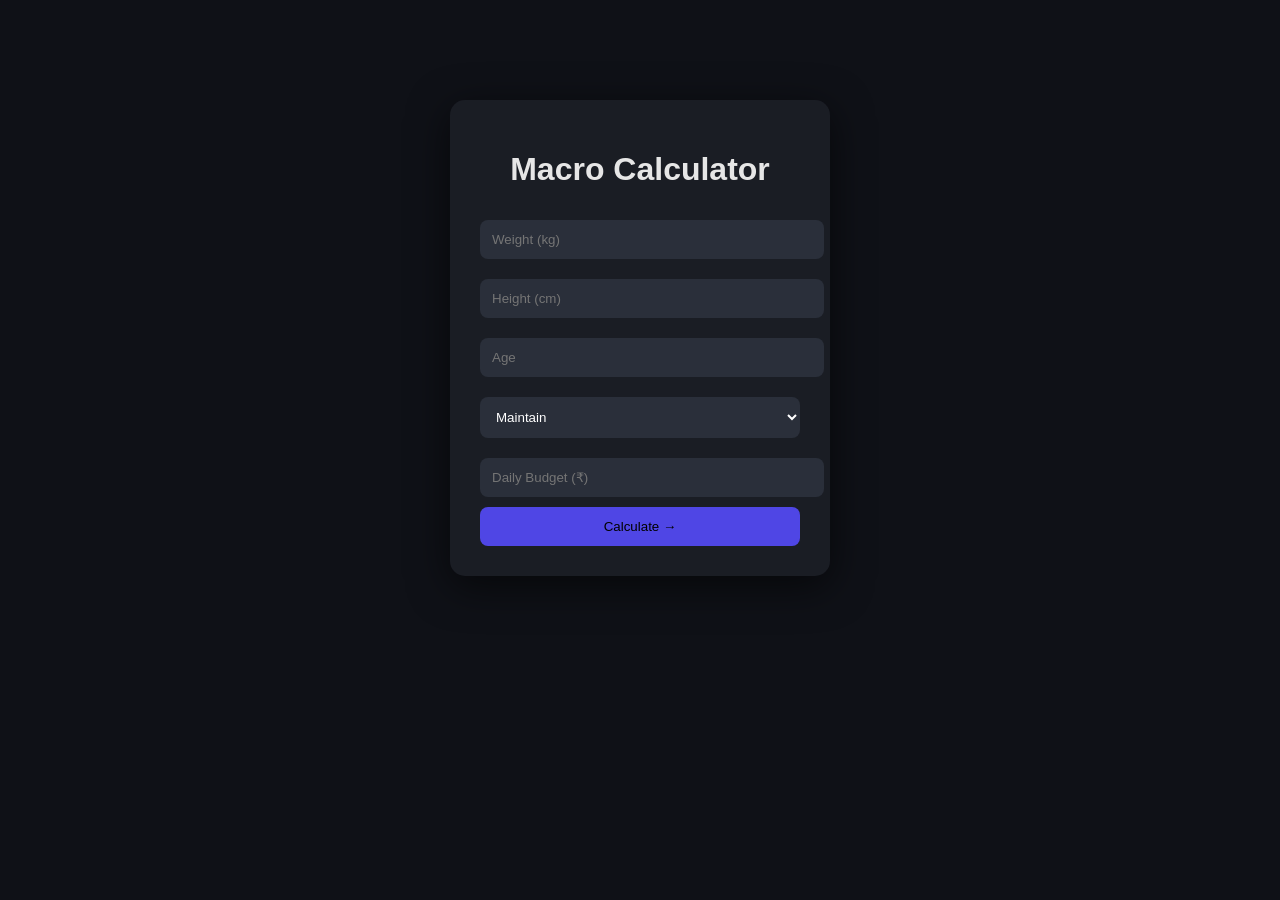
<file: index.html>
<!DOCTYPE html>
<html>
<head>
  <title>Macro Calculator</title>
  <link rel="stylesheet" href="style.css">
</head>
<body>

<div id="loader"><div class="spinner"></div></div>

<div class="center-box">
  <h1>Macro Calculator</h1>

  <input type="number" id="weight" placeholder="Weight (kg)">
  <input type="number" id="height" placeholder="Height (cm)">
  <input type="number" id="age" placeholder="Age">

  <select id="goal">
    <option value="maintain">Maintain</option>
    <option value="gain">Muscle Gain</option>
    <option value="loss">Fat Loss</option>
  </select>

  <input type="number" id="budget" placeholder="Daily Budget (₹)">

  <button onclick="goToResult()">Calculate →</button>
</div>

<script src="script.js"></script>
</body>
</html>
</file>
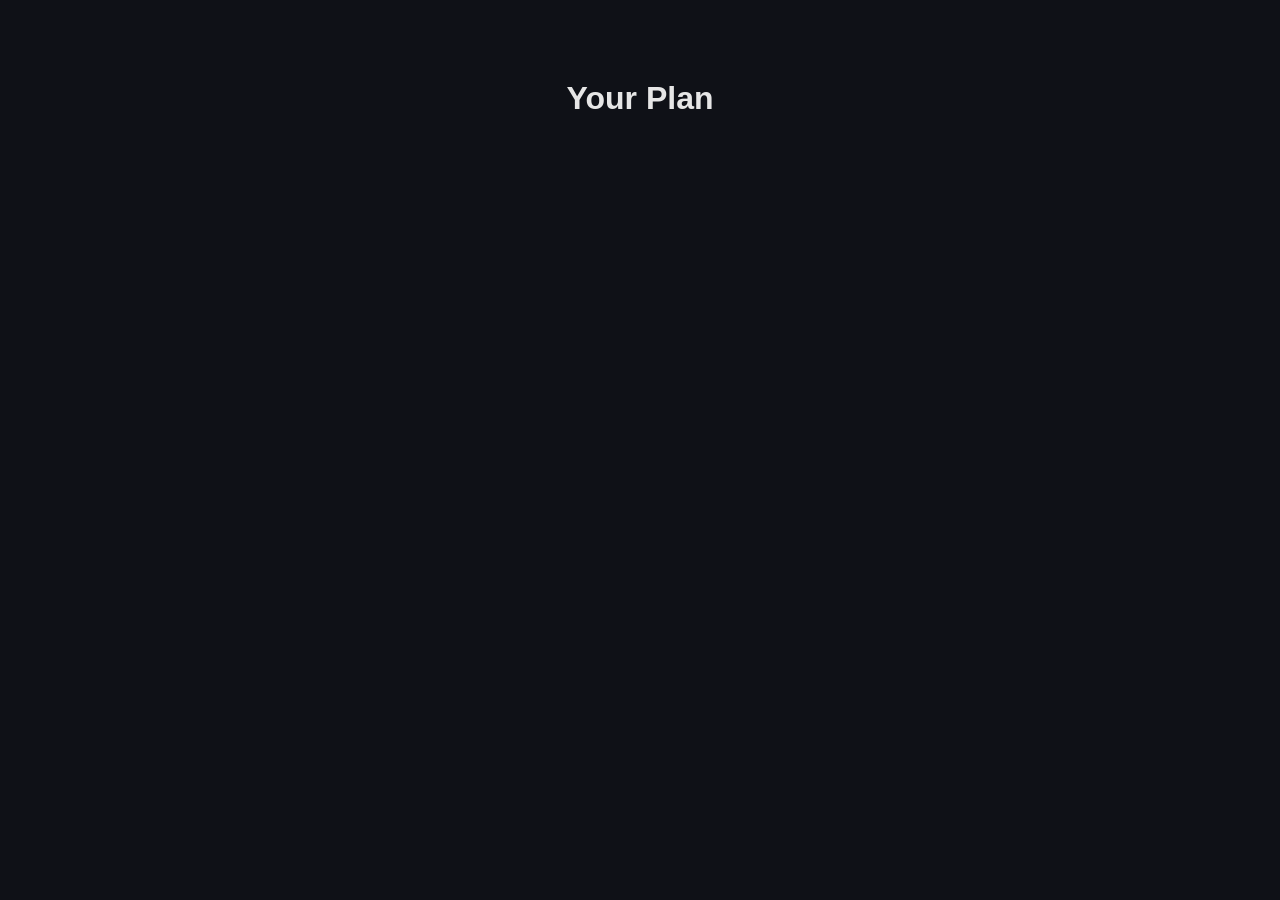
<file: result.html>
<!DOCTYPE html>
<html>
<head>
  <title>Results</title>
  <link rel="stylesheet" href="style.css">
</head>
<body>

<div id="loader"><div class="spinner"></div></div>

<div class="result-container">

  <h1>Your Plan</h1>

  <canvas id="chart" width="300" height="300"></canvas>

  <div id="step1" class="step">Calories: <span id="cal"></span></div>
  <div id="step2" class="step">Protein: <span id="protein"></span></div>
  <div id="step3" class="step">Carbs: <span id="carbs"></span></div>
  <div id="step4" class="step">Fat: <span id="fat"></span></div>

  <div id="dietQuestion" class="hidden">
    <p>Want a diet plan?</p>
    <button onclick="showDiet()">Yes</button>
  </div>

  <div id="dietPlan" class="hidden"></div>

</div>

<script src="script.js"></script>
</body>
</html>
</file>
<file: style.css>
body {
  margin: 0;
  font-family: 'Segoe UI', sans-serif;
  background: #0f1117;
  color: #e6e6e6;
}

/* Loader */
#loader {
  position: fixed;
  width: 100%;
  height: 100%;
  background: #0f1117;
  display: flex;
  justify-content: center;
  align-items: center;
  z-index: 999;
}

.spinner {
  width: 50px;
  height: 50px;
  border: 5px solid #333;
  border-top: 5px solid #4f46e5;
  border-radius: 50%;
  animation: spin 1s linear infinite;
}

@keyframes spin {
  100% { transform: rotate(360deg); }
}

.center-box {
  width: 320px;
  margin: 100px auto;
  padding: 30px;
  background: #1a1d24;
  border-radius: 15px;
  box-shadow: 0 10px 40px rgba(0,0,0,0.6);
  text-align: center;
}

input, select {
  width: 100%;
  margin: 10px 0;
  padding: 12px;
  border-radius: 8px;
  border: none;
  background: #2a2f3a;
  color: white;
}

button {
  width: 100%;
  padding: 12px;
  background: #4f46e5;
  border: none;
  border-radius: 8px;
  cursor: pointer;
}

.result-container {
  max-width: 500px;
  margin: 80px auto;
  text-align: center;
}

.step {
  opacity: 0;
  margin: 15px 0;
  padding: 15px;
  background: #1a1d24;
  border-radius: 10px;
  transform: translateY(20px);
  transition: 0.5s;
}

.step.show {
  opacity: 1;
  transform: translateY(0);
}

.hidden {
  display: none;
}
</file>
